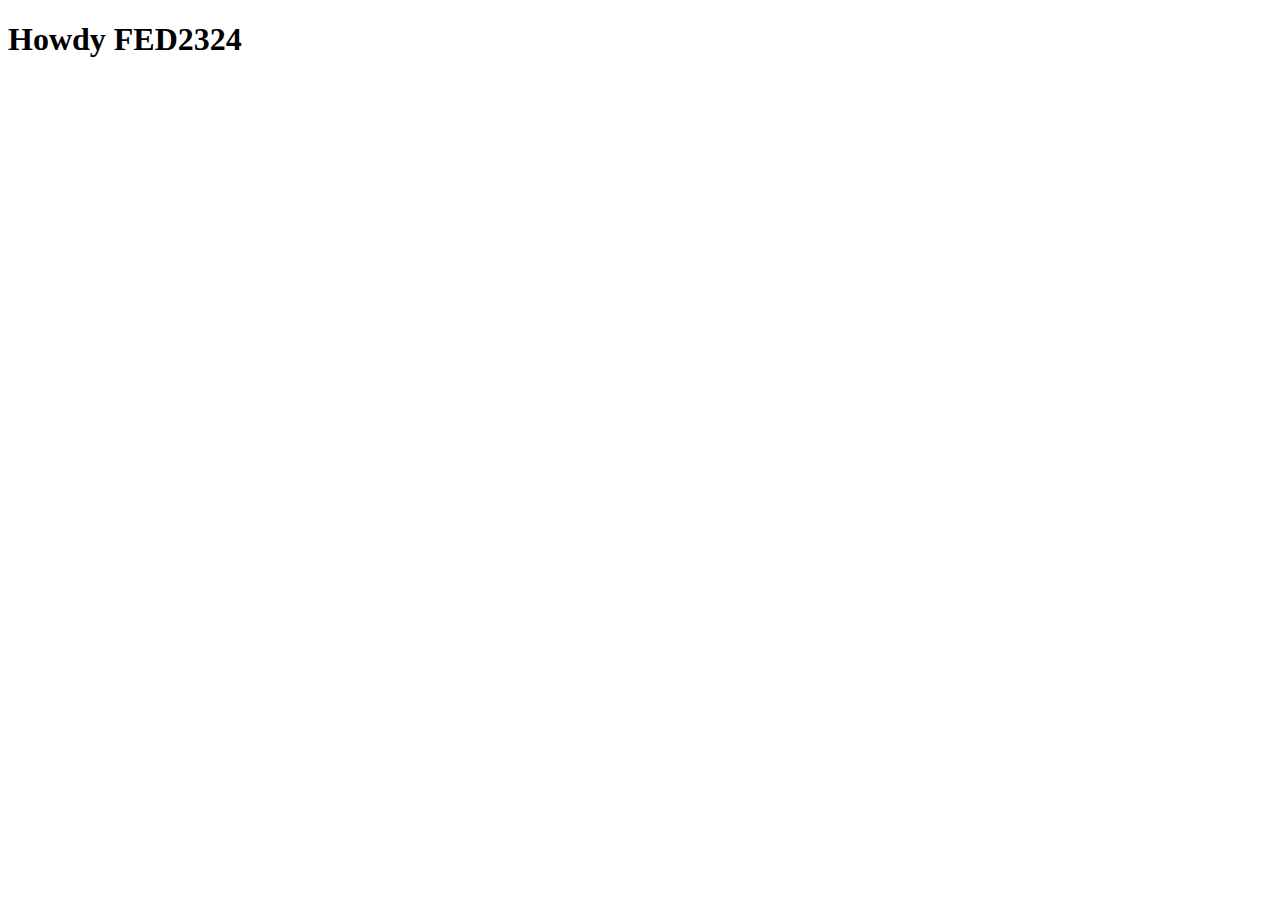
<file: index.html>
<!DOCTYPE html>
<html lang="nl">
	
<head>
	<meta charset="UTF-8">
	<meta name="author" content="jouw naam">
	<meta name="viewport" content="width=device-width, initial-scale=1">
	
	<title>Howdy FED2324</title>
	
	<link href="styles/style.css" rel="stylesheet">
	<link rel="icon" type="image/svg+xml" href="images/favicon.svg">
</head>

<body>
	<h1>Howdy FED2324</h1>

	<script defer src="scripts/script.js"></script>
</body>
	
</html>
</file>
<file: styles/style.css>
/**************/
/* CSS REMEDY */
/**************/
*, *::after, *::before {
  box-sizing:border-box;  
}






/*********************/
/* CUSTOM PROPERTIES */
/*********************/
:root {
	/* startje */
	--color-text:#111;
	--color-background:#eee;
}





/****************/
/* JOUW STYLING */
/****************/

/* jouw code */
</file>
